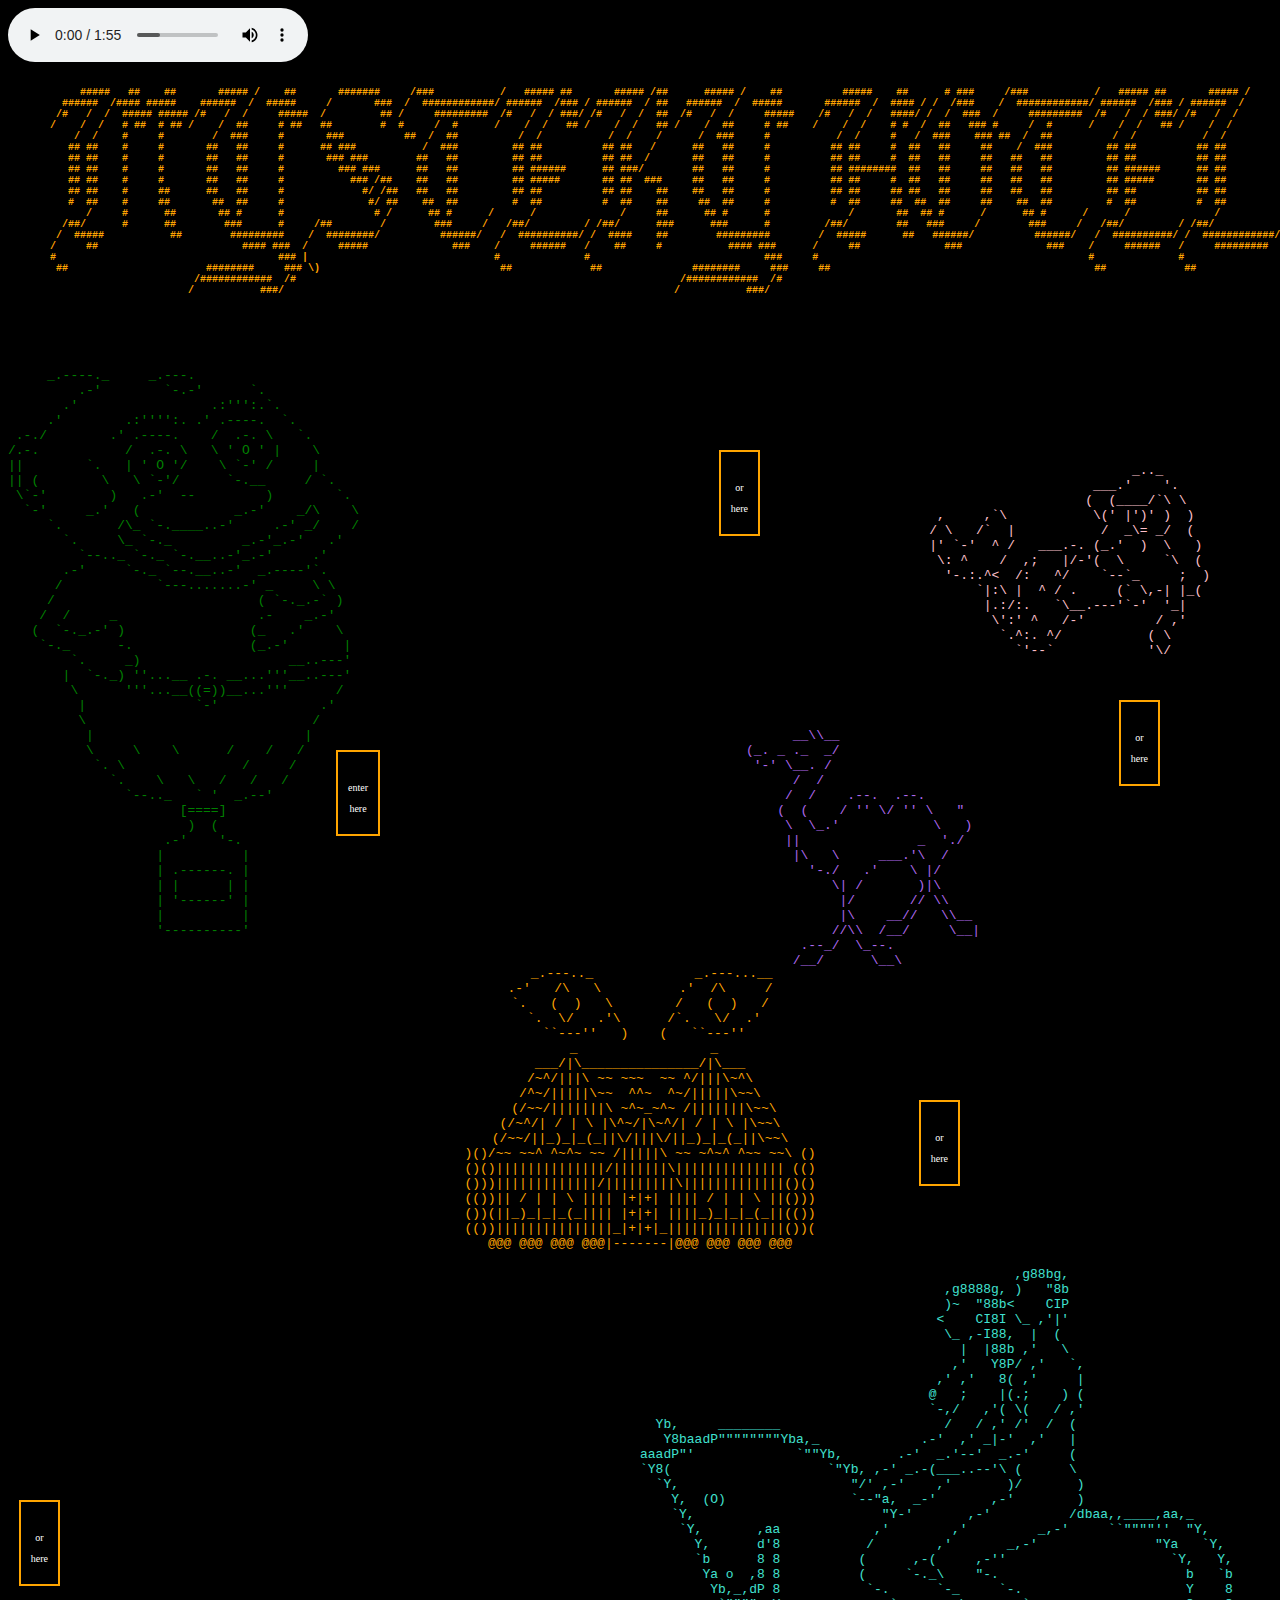
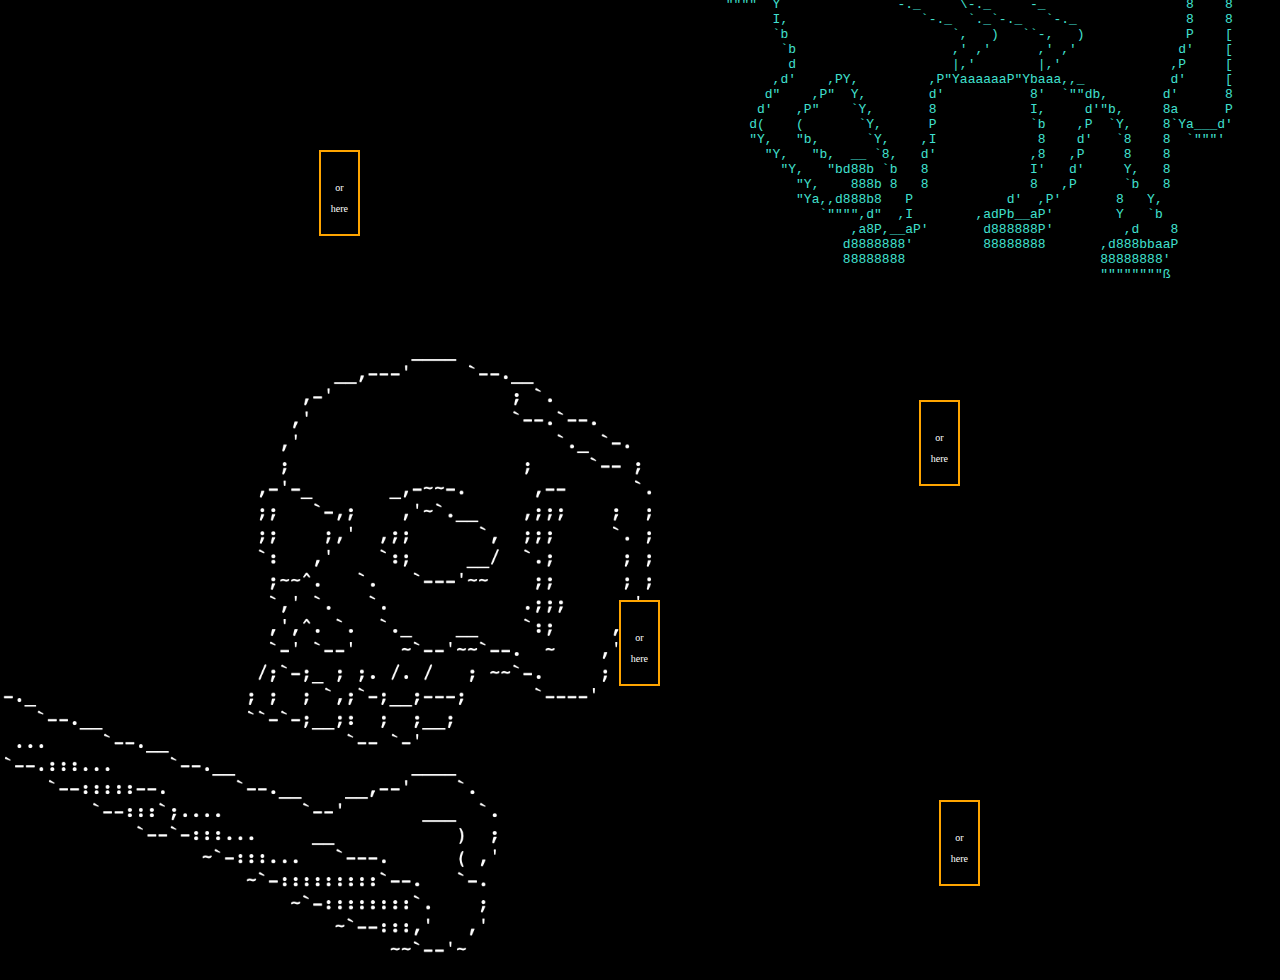
<file: index.html>
<!doctype HTML>

<html>
<head>
    <link rel="stylesheet" href="test.css">
    <title>mystery house</title>
</head>
<body style="">
    
<audio src="mysterious-forest-creepy-lofi-halloween-lofi-halloween-music-168238.mp3" autoplay loop controls> </audio>
<h1><font color="orange"><center><pre>                                                                                                                                                                                                                                
            #####   ##    ##       ##### /    ##       #######     /###           /   ##### ##       ##### /##      ##### /    ##          #####    ##      # ###     /###           /   ##### ##       ##### /                 
         ######  /#### #####    ######  /  #####     /       ###  /  ############/ ######  /### / ######  / ##   ######  /  #####       ######  /  #### / /  /###    /  ############/ ######  /### / ######  /                  
        /#   /  /  ##### ##### /#   /  /     #####  /         ## /     #########  /#   /  / ###/ /#   /  /  ##  /#   /  /     #####    /#   /  /   ####/ /  /  ###  /     #########  /#   /  / ###/ /#   /  /                   
       /    /  /   # ##  # ## /    /  ##     # ##   ##        #  #     /  #      /    /  /   ## /    /  /   ## /    /  ##     # ##    /    /  /    # #  /  ##   ### #     /  #      /    /  /   ## /    /  /                    
           /  /    #     #        /  ###     #       ###          ##  /  ##          /  /           /  /    /      /  ###     #           /  /     #   /  ###    ### ##  /  ##          /  /           /  /                     
          ## ##    #     #       ##   ##     #      ## ###           /  ###         ## ##          ## ##   /      ##   ##     #          ## ##     #  ##   ##     ##    /  ###         ## ##          ## ##                     
          ## ##    #     #       ##   ##     #       ### ###        ##   ##         ## ##          ## ##  /       ##   ##     #          ## ##     #  ##   ##     ##   ##   ##         ## ##          ## ##                     
          ## ##    #     #       ##   ##     #         ### ###      ##   ##         ## ######      ## ###/        ##   ##     #          ## ########  ##   ##     ##   ##   ##         ## ######      ## ##                     
          ## ##    #     #       ##   ##     #           ### /##    ##   ##         ## #####       ## ##  ###     ##   ##     #          ## ##     #  ##   ##     ##   ##   ##         ## #####       ## ##                     
          ## ##    #     ##      ##   ##     #             #/ /##   ##   ##         ## ##          ## ##    ##    ##   ##     #          ## ##     ## ##   ##     ##   ##   ##         ## ##          ## ##                     
          #  ##    #     ##       ##  ##     #              #/ ##    ##  ##         #  ##          #  ##    ##     ##  ##     #          #  ##     ##  ##  ##     ##    ##  ##         #  ##          #  ##                     
             /     #      ##       ## #      #               # /      ## #      /      /              /     ##      ## #      #             /       ##  ## #      /      ## #      /      /              /                      
         /##/      #      ##        ###      #     /##        /        ###     /   /##/         / /##/      ###      ###      #         /##/        ##   ###     /        ###     /   /##/         / /##/           /           
        /  #####           ##        #########    /  ########/          ######/   /  ##########/ /  ####    ##        #########        /  #####      ##   ######/          ######/   /  ##########/ /  ############/            
       /     ##                        #### ###  /     #####              ###    /     ######   /    ##     #           #### ###      /     ##              ###              ###    /     ######   /     #########              
       #                                     ### |                               #              #                             ###     #                                             #              #                            
        ##                       ########     ### \)                              ##             ##               ########     ###     ##                                            ##             ##                          
                               /############  /#                                                                /############  /#                                                                                               
                              /           ###/                                                                 /           ###/                                                                                                 
                              
                              
                              
                              </pre></center></font></h1>


<img src="ascii,3.png" style="position: absolute; top: 1900px; left: 0px;" width="700"height="680" color= "blue"/>
<font color="pink" style="position: absolute; top: 450px; right: 70px;" > <pre>
                          _.._
                     ___.'    '.
                    (  (____/`\ \
 ,     ,`\           \(' |')' )  )
/ \   /`  |           /  _\= _/  (
|' `-'  ^ /   ___.-. (_.'  )  \   )
 \: ^    /  ,;   |/-'(  \     `\  (
  '-.:.^<  /:   ^/    `--`_     ;  )
      `|:\ |  ^ / .     (` \,-| |_(
       |.:/:.   `\__.---'`-'  '_|
        \':' ^   /-'         / ,'
         `.^:. ^/           ( \
           `'--`            '\/ 
      </pre> </font>
      
      <font color="#AF69EE" style="position: absolute; top: 700px; right: 300px;" > <pre> 
      __\\__
(_. _ ._  _/
 '-' \__. /
      /  /
     /  /    .--.  .--.
    (  (    / '' \/ '' \   "
     \  \_.'            \   )
     ||               _  './
      |\   \     ___.'\  /
        '-./   .'    \ |/
           \| /       )|\
            |/       // \\
            |\    __//   \\__
           //\\  /__/     \__|
       .--_/  \_--.
      /__/      \__\
      </pre></font>
         
        
<font color="green"> <pre>                                      
     _.----._     _.---.
         .-'        `-.-'      `.
       .'                 .:''':.`.
     .'        .:'''':. .' .----.  `.
 .-./        .' .----.    /  .-. \   `.
/.-.           /  .-. \   \ ' O ' |    \
||        `.   | ' O '/    \ `-' /     |
|| (        \   \ `-'/      `-.__     / `.
 \`-'        )   .-'  --         )        `.
  `-'     _.'   (            _.-'    _/\    \
     `.       /\_ `-.____..-'     .-' _/    /
       `.     \_ `-._         _.-'_.-'   .'
         `--.._ `-._ `-.__..-'_.-'     .'
       .-'     `-._ `--.__..-'  _.----'`.
      /            `---.......-' _     \ \
     /                          ( `-._.-` )
    /  /     _                  .-    _.-'
   (  `-._.-' )                (_   .'    \
    `-._      -.               (_.-'       |
        `.     _)                   __..---'
       |  `-._) ''...__ .-. __...'''__..---'
        \      '''...__((=))__...'''      /
         |              `-'             .'
         \                             /
          |                           |
          \     \    \      /    /   /
           `. \               /     /
             `.    \   \   /   /   /
               `--.._   ` '  _.--'
                      [====]
                       )  (
                    .-'    '-.
                   |          |
                   | .------. |
                   | |      | |
                   | '------' |
                   |          | 
                   '----------'

</pre></font>
 
<font color="orange">
            <center>
               <pre>
   _.---.._             _.---...__
.-'   /\   \          .'  /\     /
`.   (  )   \        /   (  )   /
 `.  \/   .'\      /`.   \/  .'
 ``---''   )    (   ``---''
 _                 _
___/|\_______________/|\___
/~^/|||\ ~~ ~~~  ~~ ^/|||\~^\
/^~/|||||\~~  ^^~  ^~/|||||\~~\
 (/~~/|||||||\ ~^~_~^~ /|||||||\~~\
(/~^/| / | \ |\^~/|\~^/| / | \ |\~~\
(/~~/||_)_|_(_||\/|||\/||_)_|_(_||\~~\
)()/~~ ~~^ ^~^~ ~~ /|||||\ ~~ ~^~^ ^~~ ~~\ ()
()()||||||||||||||/|||||||\|||||||||||||| (()
()))|||||||||||||/|||||||||\|||||||||||||()()
(())|| / | | \ |||| |+|+| |||| / | | \ ||()))
())(||_)_|_|_(_|||| |+|+| ||||_)_|_|_(_||(())
(())|||||||||||||||_|+|+|_|||||||||||||||())(
@@@ @@@ @@@ @@@|-------|@@@ @@@ @@@ @@@</pre></center></font>
        <p><center><a href="door1.html" style="position: absolute; top: 750px; right: 900px;"><p>enter</p>here
           </a> 
            <a href="hotelssuite.html" style="position: absolute; top: 700px; right: 120px;"><p>or</p>
            here</a>
            <button type="ANNE" onclick="alert('haha! you failed! this is not a real door...')" style="position: absolute; top: 1100px; right: 320px;"><p>or</p> here</button> 
            <button type="ANNE" onclick="alert('haha! you failed! this is not a real door...')" style="position: absolute; top: 2000px; right: 320px;"><p>or</p> here</button> 
            <button type="ANNE" onclick="alert('haha! you failed! this is not a real door....')" style="position: absolute; top: 450px; right: 520px;"><p>or</p> here</button> 
            <button type="ANNE" onclick="alert('haha! you failed! this is not a real door...')" style="position: absolute; top: 1500px; right: 1220px;"><p>or</p> here</button> 
            <button type="ANNE" onclick="alert('haha! you failed! this is not a real door...')" style="position: absolute; top: 2200px; right: 620px;"><p>or</p> here</button> 
            <button type="ANNE" onclick="alert('haha! you failed! this is not a real door...')" style="position: absolute; top: 2400px; right: 300px;"><p>or</p> here</button> 
           
    <a href="" style="position: absolute; top: 1750px; right: 920px;"><p>or</p> 
            here</a></center></p>


        
<font color="#40E0D0" align="right"><pre><div style="padding: 0%50%0%50%">                                                ,g88bg,
                                       ,g8888g, )   "8b
                                       )~  "88b&lt;    CIP
                                      &lt;    CI8I \_ ,'|'
                                       \_ ,-I88,  |  (
                                         |  |88b ,'   \
                                        ,'   Y8P/ ,'   `,
                                      ,' ,'   8( ,'     |
                                     @   ;    |(.;    ) (
                                     `-,/   ,'( \(   / ,'
  Yb,     ________                     /   / ,' /'  /  (
   Y8baadP""""""""Yba,_             .-'  ,' _|-'  ,'   |
aaadP"'             `""Yb,       .-'  _.'--'  _.-'     (
`Y8(                    `"Yb, ,-' _.-(___..--'\ (      \
  `Y,                      "/' ,-'    ,'       )/       )
    Y,  (O)                `--"a,  _-'       ,-'        )
    `Y,                        "Y-'       ,-'          /dbaa,,____,aa,_
     `Y,       ,aa            ,'        ,'         _,-'     ``""""''  "Y,
       Y,      d'8           /        ,'       _,-'               "Ya   `Y,
       `b      8 8          (      ,-(     ,-''                     `Y,   Y,
        Ya o  ,8 8          (     `-._\    "-.                        b   `b
         Yb,_,dP 8           `-.      `-_     `-.                     Y    8
          `""""  Y              `-._     \-._    `-_                  8    8
                 I,                 `-._  `._`-._   `-._              8    8
                 `b                     `,   )   ``-,   )             P    [
                  `b                    ,' ,'      ,' ,'             d'    [
                   d                    |,'        |,'              ,P     [
                 ,d'    ,PY,         ,P"YaaaaaaP"Ybaaa,,_           d'     [
                d"    ,P"  Y,        d'           8'  `""db,       d'      8
               d'   ,P"    `Y,       8            I,     d'"b,     8a      P
              d(    (       `Y,      P            `b    ,P  `Y,    8`Ya___d'
              "Y,   "b,      `Y,    ,I             8    d'   `8    8  `"""'
                "Y,   "b,  __ `8,   d'            ,8   ,P     8    8
                  "Y,   "bd88b `b   8             I'   d'     Y,   8
                    "Y,    888b 8   8             8   ,P      `b   8
                    "Ya,,d888b8   P            d'  ,P'       8   Y,
                       `"""",d"  ,I        ,adPb__aP'        Y   `b
                           ,a8P,__aP'       d888888P'         ,d    8
                          d8888888'         88888888       ,d888bbaaP
                          88888888                         88888888'
                                                           """"""""ß                   </div></pre></font>

 
        
    <!--guess who is the owner of this hotel hihi-->
        

</body>
</html>
</file>
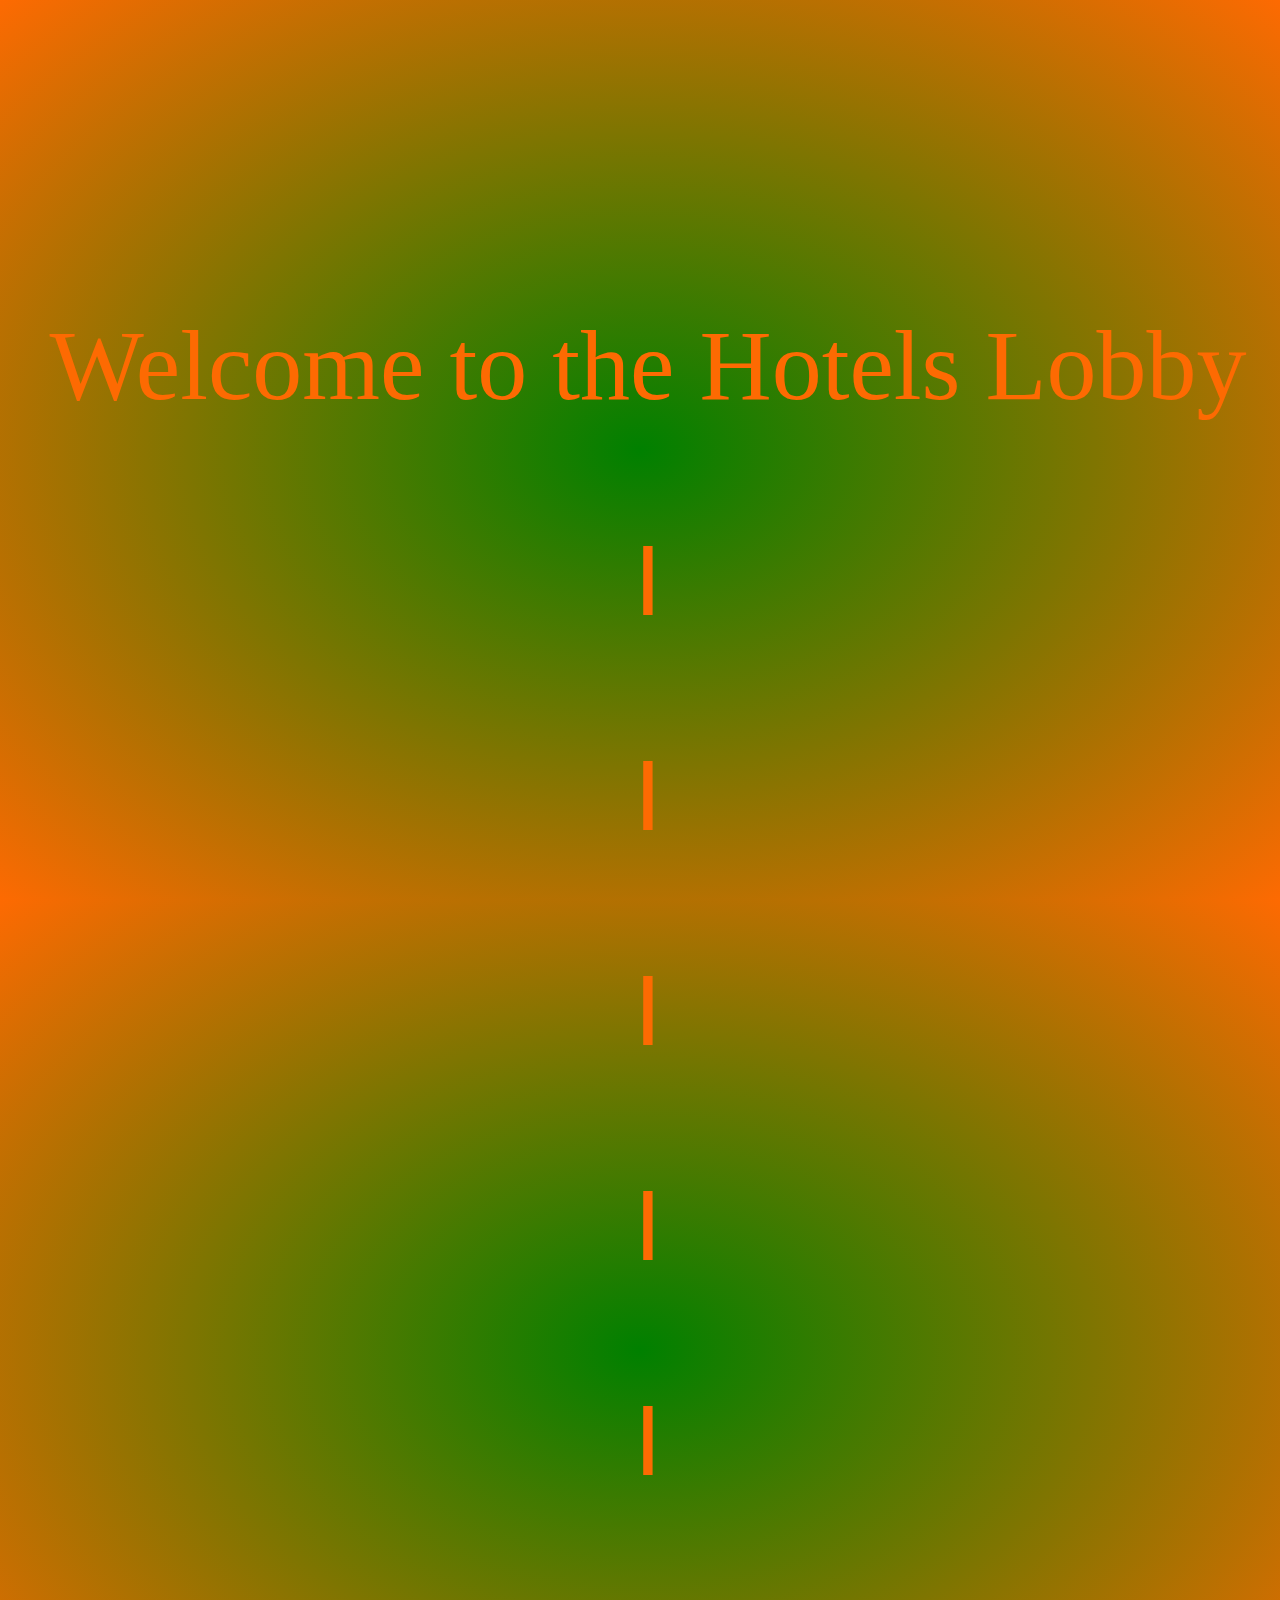
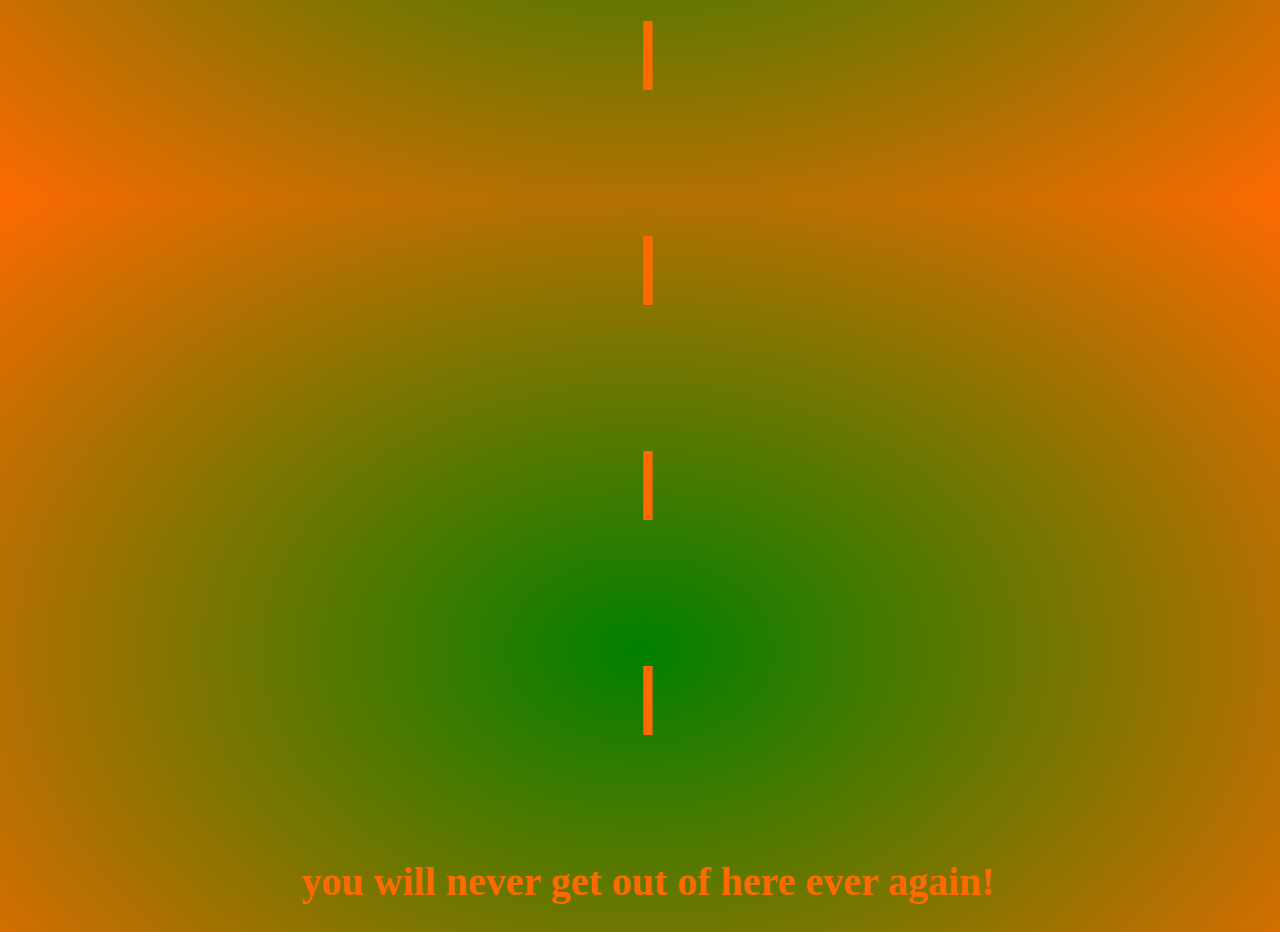
<file: door1.html>
<html>
<head> <link rel="stylesheet" href="raum.css">
   <title>door1</title>
    </head>
<body><center>
    Welcome to the Hotels Lobby</center>
    <p>I</p>
    <p>I</p>
    <p>I</p>
    <p>I</p>
    <p>I</p>
    <p>I</p>
    <p>I</p>
    <p>I</p>
    <p>I</p>
    <h1>you will never get out of here ever again!</h1>
    </body>
</file>
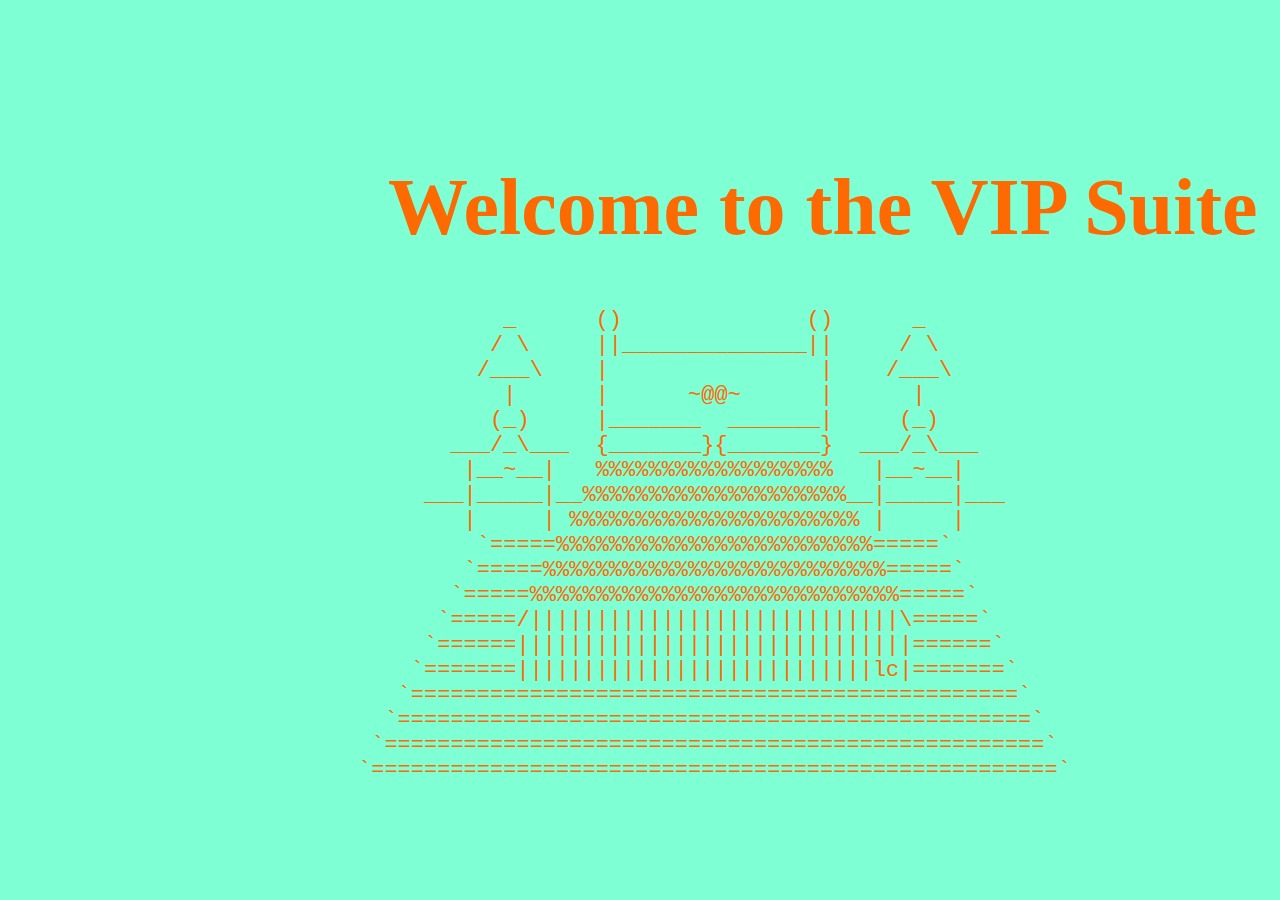
<file: hotelssuite.html>
<html>
<head><link rel="stylesheet" href="hotelsuite.css">
   <title>vip suite</title>
    </head>
    <center><h1>Welcome to the VIP Suite</h1></center>
    <body>
    <pre>
           _      ()              ()      _
          / \     ||______________||     / \
         /___\    |                |    /___\
           |      |      ~@@~      |      |
          (_)     |_______  _______|     (_)
       ___/_\___  {_______}{_______}  ___/_\___
        |__~__|   %%%%%%%%%%%%%%%%%%   |__~__|
     ___|_____|__%%%%%%%%%%%%%%%%%%%%__|_____|___
        |     | %%%%%%%%%%%%%%%%%%%%%% |     |
         `=====%%%%%%%%%%%%%%%%%%%%%%%%=====`
        `=====%%%%%%%%%%%%%%%%%%%%%%%%%%=====`
       `=====%%%%%%%%%%%%%%%%%%%%%%%%%%%%=====`
      `=====/||||||||||||||||||||||||||||\=====`
     `======||||||||||||||||||||||||||||||======`
    `=======|||||||||||||||||||||||||||lc|=======`
   `==============================================`
  `================================================`
 `==================================================`
`====================================================`
   
    </pre></body>
    </html>
</file>
<file: test.css>
body {
    background-color: black;
}
a {
    font-family: fantasy;
        color: red;
    font-size: 10px
   
}

a:link, a:visited {
  color: white;
  border: 2px solid orange;
  padding: 20px 10px;
  text-align: center;
  text-decoration: none;
  display: inline-block;
}

button {
    color: white;
  border: 2px solid orange;
  padding: 20px 10px;
  text-align: center;
  text-decoration: none;
  display: inline-block;
    background-color: black;
    font-family: fantasy;
    font-size: 10px
}

h1 {
    font-size: 10px;
    font color: orange
}
</file>
<file: raum.css>
body {
    background-image: radial-gradient(green, #FD6A02);
    position: absolute;
    top: 300px;
    width: 100%;
    text-align: center;
    font-family: "brush script mt";
    font-size: 100px;
    color: #FD6A02;
}

p {
    font-family: sans-serif;
}

h1 {
    font-size: 40px;
}
</file>
<file: hotelsuite.css>
body {
   background-color: aquamarine;
    position: absolute;
    top: 300px; left: 350px;
    width: 100%;
    font-size: 22px;
    color: #FD6A02
        }

h1 {
    font-family: "brush script mt";
    font-size: 80px;
    position: absolute;
    top: -200px; left: 30px
}
</file>
